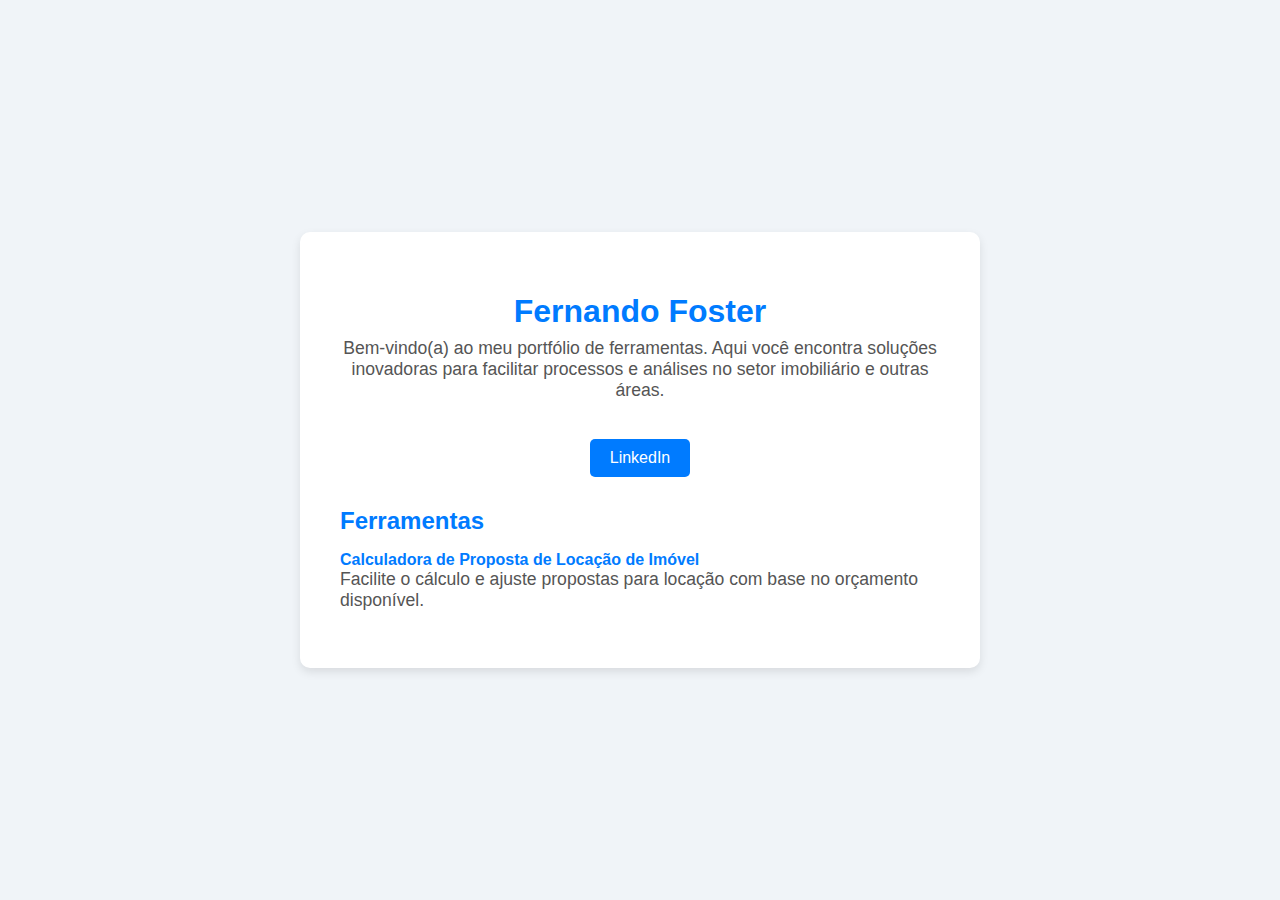
<file: index.html>
<!DOCTYPE html>
<html lang="pt-BR">
<head>
    <meta charset="UTF-8">
    <meta name="viewport" content="width=device-width, initial-scale=1.0">
    <title>FerFoster - Ferramentas</title>
    <style>
        body {
            font-family: Arial, sans-serif;
            background-color: #f0f4f8;
            display: flex;
            justify-content: center;
            align-items: center;
            min-height: 100vh;
            margin: 0;
            color: #333;
        }
        .container {
            width: 90%;
            max-width: 600px;
            background-color: #fff;
            padding: 40px;
            border-radius: 10px;
            box-shadow: 0 4px 10px rgba(0, 0, 0, 0.1);
            text-align: center;
        }
        h1 {
            font-size: 2rem;
            margin-bottom: 0.5rem;
            color: #007bff;
        }
        p {
            font-size: 1.1rem;
            margin-top: 0;
            color: #555;
        }
        .link {
            display: inline-block;
            margin-top: 20px;
            padding: 10px 20px;
            background-color: #007bff;
            color: #fff;
            text-decoration: none;
            border-radius: 5px;
            transition: background-color 0.3s;
        }
        .link:hover {
            background-color: #0056b3;
        }
        .tools-list {
            margin-top: 30px;
            text-align: left;
        }
        .tools-list h2 {
            font-size: 1.5rem;
            color: #007bff;
            margin-bottom: 1rem;
        }
        .tool-item {
            margin: 10px 0;
        }
        .tool-item a {
            color: #007bff;
            text-decoration: none;
            font-weight: bold;
        }
        .tool-item a:hover {
            text-decoration: underline;
        }
    </style>
    <script async src="https://pagead2.googlesyndication.com/pagead/js/adsbygoogle.js?client=ca-pub-9926889724045560"
    crossorigin="anonymous"></script>
</head>
<body>
    <div class="container">
        <h1>Fernando Foster</h1>
        <p>Bem-vindo(a) ao meu portfólio de ferramentas. Aqui você encontra soluções inovadoras para facilitar processos e análises no setor imobiliário e outras áreas.</p>
        
        <a class="link" href="https://www.linkedin.com/in/ferfoster/" target="_blank">LinkedIn</a>
        
        <div class="tools-list">
            <h2>Ferramentas</h2>
            <div class="tool-item">
                <a href="/aluguel">Calculadora de Proposta de Locação de Imóvel</a>
                <p>Facilite o cálculo e ajuste propostas para locação com base no orçamento disponível.</p>
            </div>
            <!-- Adicione mais ferramentas aqui se desejar -->
        </div>
    </div>
</body>
</html>
</file>
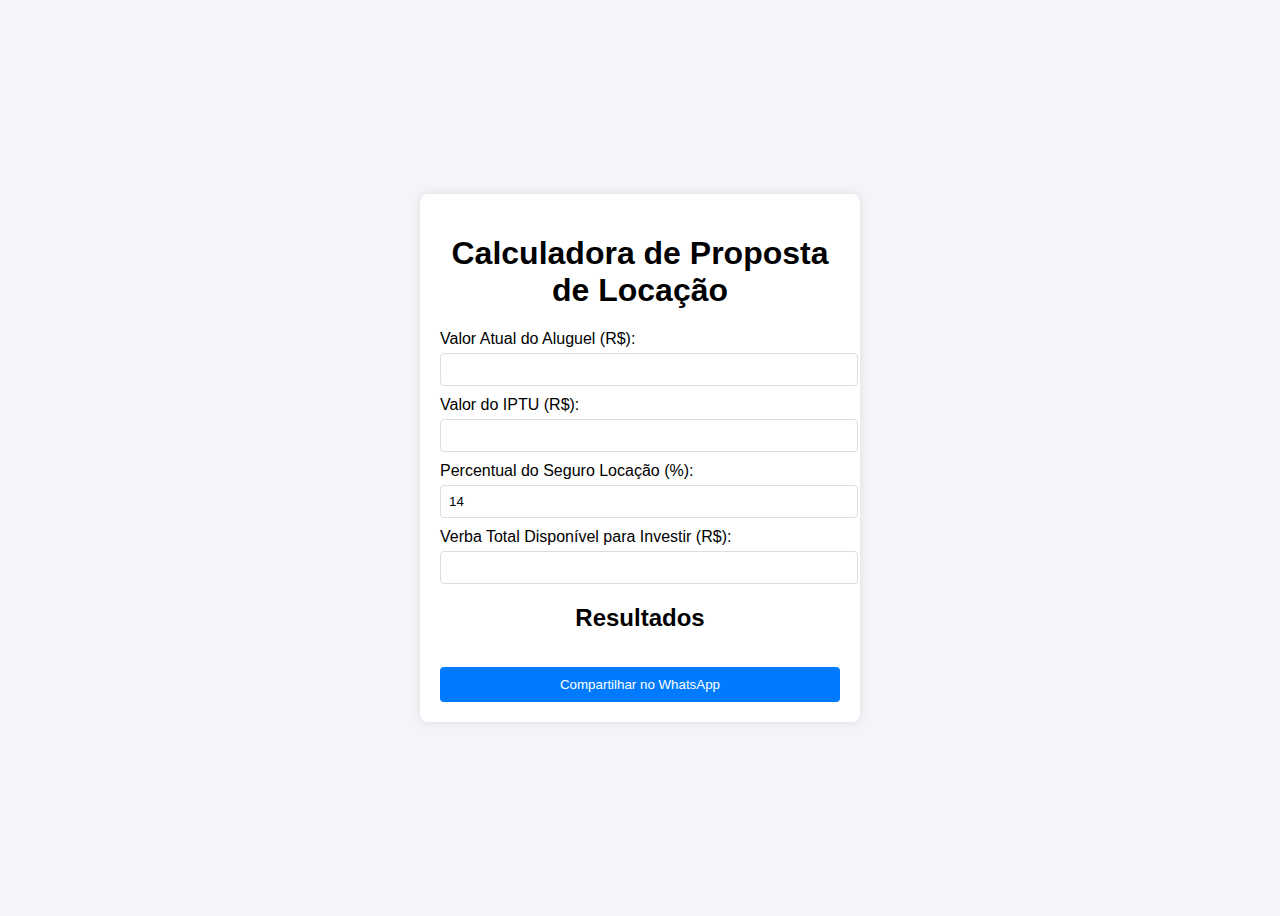
<file: aluguel/index.html>
<!DOCTYPE html>
<html lang="pt-BR">
<head>
    <meta charset="UTF-8">
    <meta name="viewport" content="width=device-width, initial-scale=1.0">
    <meta name="description" content="Calculadora de Proposta de Locação de Imóvel">
    <title>Calculadora de Locação</title>
    <link rel="stylesheet" href="styles.css">
    <link rel="manifest" href="manifest.json">
</head>
<body>
    <div class="container">
        <h1>Calculadora de Proposta de Locação</h1>
        <form id="calcForm">
            <label for="currentRent">Valor Atual do Aluguel (R$):</label>
            <input type="number" id="currentRent" oninput="calculateProposal()" required>
        
            <label for="iptu">Valor do IPTU (R$):</label>
            <input type="number" id="iptu" oninput="calculateProposal()" required>
        
            <label for="insurancePercent">Percentual do Seguro Locação (%):</label>
            <input type="number" id="insurancePercent" value="14" oninput="calculateProposal()" required>
        
            <label for="availableBudget">Verba Total Disponível para Investir (R$):</label>
            <input type="number" id="availableBudget" oninput="calculateProposal()" required>
        </form>
        <div id="results">
            <h2>Resultados</h2>
            <p id="currentTotal"></p>
            <p id="insuranceAmount"></p>
            <p id="proposedRent"></p>
            <button type="button" onclick="shareOnWhatsApp()">Compartilhar no WhatsApp</button>
        </div>
    </div>
    <script src="script.js"></script>
</body>
</html>
</file>
<file: aluguel/styles.css>
body {
    font-family: Arial, sans-serif;
    display: flex;
    justify-content: center;
    align-items: center;
    min-height: 100vh;
    background-color: #f4f4f9;
}

.container {
    width: 100%;
    max-width: 400px;
    padding: 20px;
    background-color: #fff;
    box-shadow: 0px 0px 10px rgba(0, 0, 0, 0.1);
    border-radius: 8px;
}

h1, h2 {
    text-align: center;
}

label {
    display: block;
    margin-top: 10px;
}

input {
    width: 100%;
    padding: 8px;
    margin-top: 5px;
    border: 1px solid #ddd;
    border-radius: 4px;
}

button {
    width: 100%;
    padding: 10px;
    background-color: #007BFF;
    color: #fff;
    border: none;
    border-radius: 4px;
    cursor: pointer;
    margin-top: 15px;
}

button:hover {
    background-color: #0056b3;
}

#results {
    margin-top: 20px;
}
</file>
